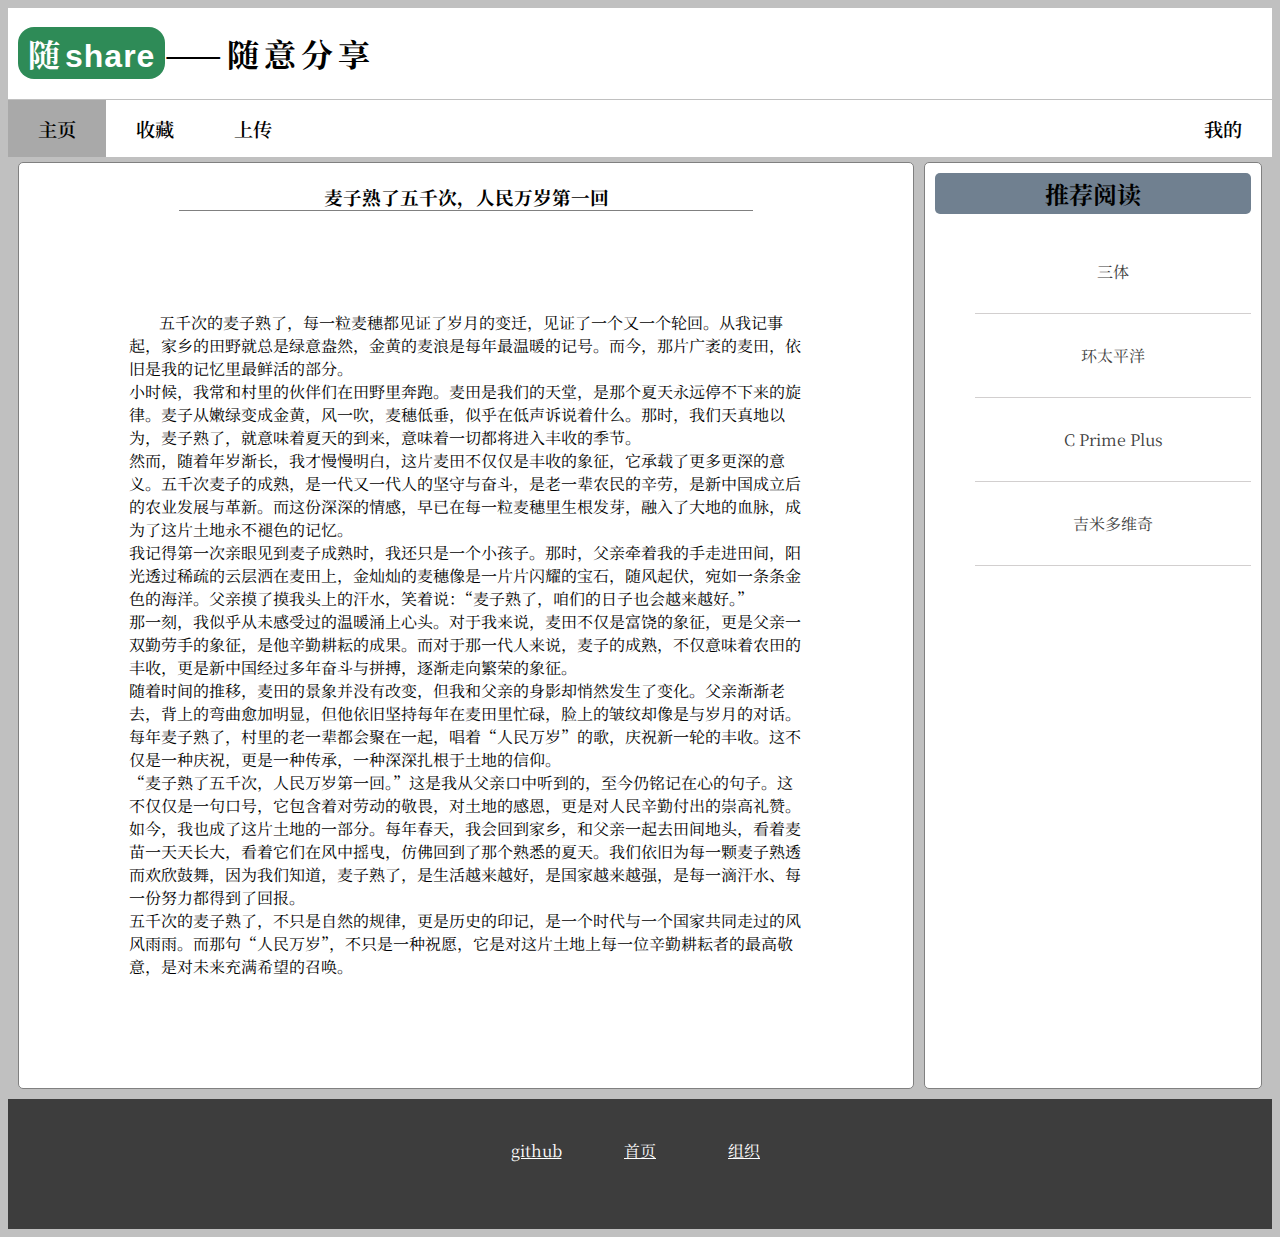
<file: frontend/homepage.html>
<!DOCTYPE html>
<html>
<head>
    <meta charset="UTF-8">
    <link rel="stylesheet" href="homepage.css">
    <link href="https://fonts.googleapis.com/css2?family=Noto+Serif+SC&family=Zhi+Mang+Xing" rel="stylesheet">
    <title>随share</title>
</head>
<body>
    <div class="top">
        <h1>
            <span id="logo">随<span id="letter">share</span></span>——随意分享
        </h1>
    </div>

    <div class="navigator">
        <ul class="menu">
            <li class="left"><a href="https://www.bilibili.com/" target="_blank" class="active main">主页</a></li>
            <li class="left"><a href="https://www.bilibili.com/" target="_blank" class="main">收藏</a></li>
            <li class="left"><a href="https://www.bilibili.com/" target="_blank" class="main">上传</a></li>
            <li class="right">
                <a href="https://www.bilibili.com/" target="_blank" class="main mine">我的</a>
                <ul class="mine">
                    <li class="minesub"><a href="" target="_blank">用户资料</a></li>
                    <li class="minesub"><a href="" target="_blank">我的上传</a></li>
                    <li class="minesub"><a href="" target="_blank">退出登录</a></li>
                </ul>
            </li>
        </ul>


    </div>

    <div class="content">
        <div class="article">
           <h3>麦子熟了五千次，人民万岁第一回</h3> 
            <p>五千次的麦子熟了，每一粒麦穗都见证了岁月的变迁，见证了一个又一个轮回。从我记事起，家乡的田野就总是绿意盎然，金黄的麦浪是每年最温暖的记号。而今，那片广袤的麦田，依旧是我的记忆里最鲜活的部分。
                <br>

                小时候，我常和村里的伙伴们在田野里奔跑。麦田是我们的天堂，是那个夏天永远停不下来的旋律。麦子从嫩绿变成金黄，风一吹，麦穗低垂，似乎在低声诉说着什么。那时，我们天真地以为，麦子熟了，就意味着夏天的到来，意味着一切都将进入丰收的季节。
                <br>
                
                然而，随着年岁渐长，我才慢慢明白，这片麦田不仅仅是丰收的象征，它承载了更多更深的意义。五千次麦子的成熟，是一代又一代人的坚守与奋斗，是老一辈农民的辛劳，是新中国成立后的农业发展与革新。而这份深深的情感，早已在每一粒麦穗里生根发芽，融入了大地的血脉，成为了这片土地永不褪色的记忆。
                <br>
                我记得第一次亲眼见到麦子成熟时，我还只是一个小孩子。那时，父亲牵着我的手走进田间，阳光透过稀疏的云层洒在麦田上，金灿灿的麦穗像是一片片闪耀的宝石，随风起伏，宛如一条条金色的海洋。父亲摸了摸我头上的汗水，笑着说：“麦子熟了，咱们的日子也会越来越好。”
                <br>
                那一刻，我似乎从未感受过的温暖涌上心头。对于我来说，麦田不仅是富饶的象征，更是父亲一双勤劳手的象征，是他辛勤耕耘的成果。而对于那一代人来说，麦子的成熟，不仅意味着农田的丰收，更是新中国经过多年奋斗与拼搏，逐渐走向繁荣的象征。
                <br>
                随着时间的推移，麦田的景象并没有改变，但我和父亲的身影却悄然发生了变化。父亲渐渐老去，背上的弯曲愈加明显，但他依旧坚持每年在麦田里忙碌，脸上的皱纹却像是与岁月的对话。每年麦子熟了，村里的老一辈都会聚在一起，唱着“人民万岁”的歌，庆祝新一轮的丰收。这不仅是一种庆祝，更是一种传承，一种深深扎根于土地的信仰。
                <br>
                “麦子熟了五千次，人民万岁第一回。”这是我从父亲口中听到的，至今仍铭记在心的句子。这不仅仅是一句口号，它包含着对劳动的敬畏，对土地的感恩，更是对人民辛勤付出的崇高礼赞。
                <br>
                如今，我也成了这片土地的一部分。每年春天，我会回到家乡，和父亲一起去田间地头，看着麦苗一天天长大，看着它们在风中摇曳，仿佛回到了那个熟悉的夏天。我们依旧为每一颗麦子熟透而欢欣鼓舞，因为我们知道，麦子熟了，是生活越来越好，是国家越来越强，是每一滴汗水、每一份努力都得到了回报。
                <br>
                五千次的麦子熟了，不只是自然的规律，更是历史的印记，是一个时代与一个国家共同走过的风风雨雨。而那句“人民万岁”，不只是一种祝愿，它是对这片土地上每一位辛勤耕耘者的最高敬意，是对未来充满希望的召唤。
            </p>
        </div>
        
        <div class="recommendation">
            <h2>推荐阅读</h2>
            <ul class="recommendlist">
                <li><a href="" target="_blank">三体</a></li>
                <li><a href="" target="_blank">环太平洋</a></li>
                <li><a href="" target="_blank">C Prime Plus</a></li>
                <li><a href="" target="_blank">吉米多维奇</a></li>
            </ul>
        </div>


    </div>

    <ul class="bottomnav">
        <li><a href="https://github.com/zhenqiiii/share_freely" target="_blank">github</a></li>
        <li><a href="" target="_blank">首页</a></li>
        <li><a href="" target="_blank">组织</a></li>
    </ul>



    
</body>
</html>
</file>
<file: frontend/homepage.css>
body{
    background-color:silver;
    font-family: "Noto Serif SC", cursive, serif;
}

/* 顶部标识，logo部分 */
div.top{
    text-align: left;
    letter-spacing: 5px; 
    background-color: white;
    margin: 1px 0;
    padding:1px 10px;

}

#logo{
    color: white;
    background-color:seagreen;
    padding: 3px 10px;
    border-radius: 16px;
}

#letter{
    letter-spacing: 1px;
    font-family: Tahoma, Verdana, Geneva, sans-serif;
}

/* 导航栏，包括其下拉菜单 */

.menu {
    list-style-type: none;
    margin: 0;
    padding: 0 0 0 0;
    background-color: rgb(255, 255, 255);
    overflow: hidden;
    position: sticky;
}
.left {
    float: left;
}
.right {
    float: right;
}

.main {
    display: block;
    padding: 15px 30px;
    color: black;
    font-size: larger;
    font-weight: 600;
    background-color: white;
    text-align: center;
    text-decoration: none;
}

/* 导航栏选项，鼠标覆盖后变灰 */
a.main:hover{
    background-color:darkgray;
}

/* 当前页面为主页的标识 */
.active{
    background-color: darkgrey;
}

/* 选项'我的'的下拉菜单样式 */
ul.mine{
    list-style-type: none;
    text-align: center;
    display: none;
    /* position: ; */ 
    background-color: white;
    min-width: 0;
    box-shadow: 0px 8px 16px 0px rgba(0,0,0,0.2);
    padding: 1px;
    z-index: 1;
}

.minesub{
    padding: 10px;
}

/* 下拉菜单链接样式 */
.minesub a {
    color: black;
    text-decoration: none;
}

/* 鼠标移动到下拉菜单选项上，选项变灰 */
.mine li:hover{
    background-color:darkgray;
}   

/* 鼠标移动到我的，显示下拉菜单 */
.right:hover .mine {
    display: block;
}

.content{
    display: flex;
    flex-direction: row;
    justify-content: space-between;
    align-items: stretch;
}

.article{
    padding: 10px;
    /* min-width: 60%; */
    margin:5px 5px 10px 10px;
    border-radius: 5px;
    background-color: white;
    border: thin solid gray;
    text-align: center;
}
.article h3 {
    border-bottom: thin solid gray;
    margin: 10px 150px;
}

.article p{
    margin: 100px;
    text-align: left;
    text-indent: 30px;
}



.recommendation{
    background-color: white;
    border: thin solid gray;
    border-radius: 5px;
    min-width: 25%;
    padding: 10px;
    margin: 5px 10px 10px 5px;
}

.recommendation h2{
    text-align: center;
    background-color:slategray;
    margin: 0;
    border-radius: 5px;
    padding: 3px 0px;

}

.recommendlist {
    text-align: center;
}

.recommendlist li {
    text-align: center;
    list-style-type: none;
    border-bottom: thin solid rgb(210, 207, 207);
    padding: 30px;
}

.recommendlist li a {
    text-align: center;
    text-decoration: none;
    color:rgb(61, 61, 61);
    background-color: white;
    border-radius: 3px;
}

.recommendlist li a:hover{
    background-color: darkgrey;
}




/* footer部分 */

.bottomnav{
    right: 5px;
    background-color:rgb(61, 61, 61);
    list-style-type: none;
    text-align: center;
    margin: 0;
    padding: 40px;
}
.bottomnav li{
    display: inline-block;
    width: 100px;
    height: 50px;
    
}
.bottomnav li a{
    color: white;
}
.bottomnav li a:hover{
    color:lightgreen;
}
</file>
